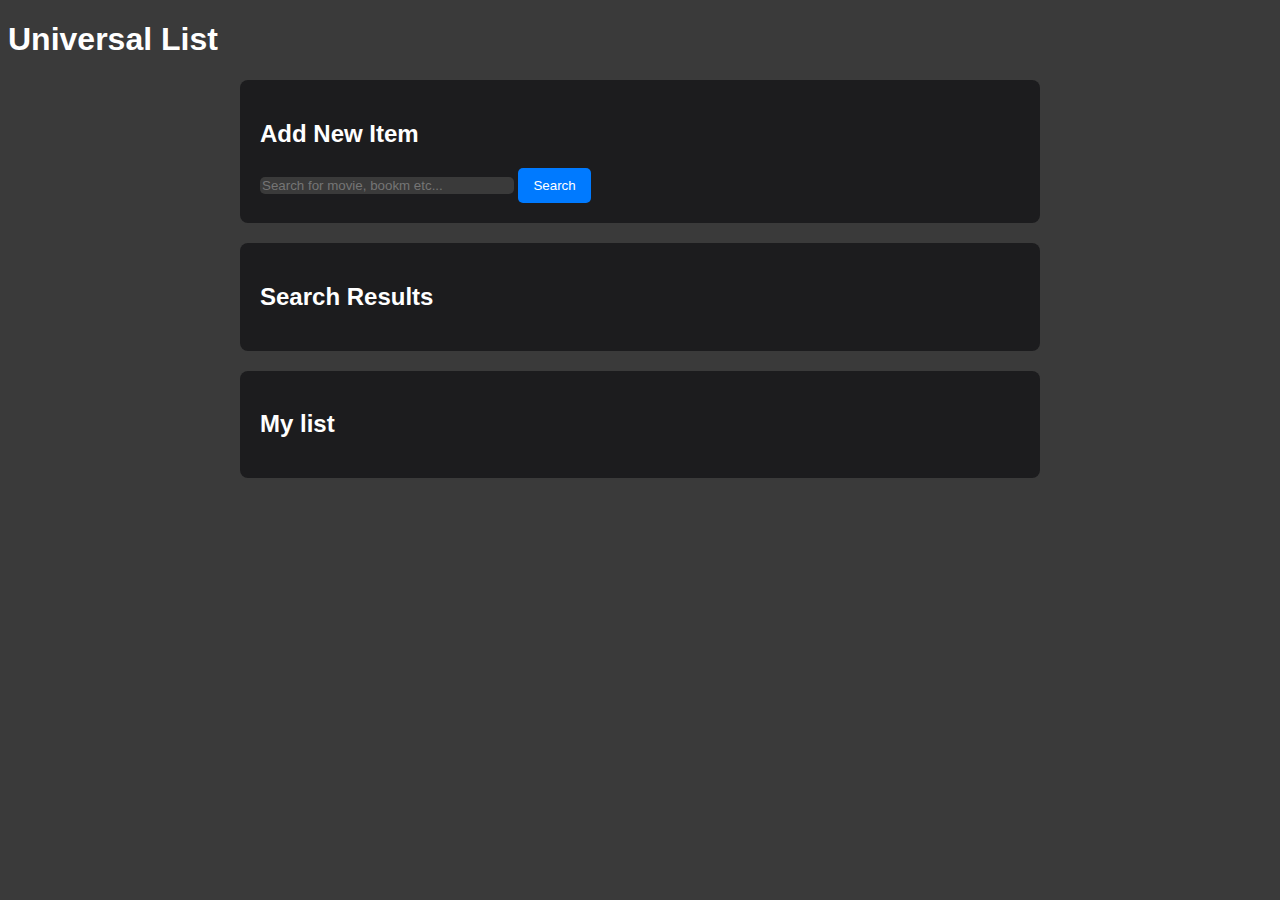
<file: index.html>
<!DOCTYPE html>
<html lang="en">
<head>
    <meta charset="UTF-8">
    <meta name="viewport" content="width=device-width, initial-scale=1.0">
    <title>Universal List</title>
    <link rel="stylesheet" href="style.css">
</head>
<body>
    <header>
        <h1>Universal List</h1>
    </header>

    <main>
        <section class="search-container">
            <h2>Add New Item</h2>
            <input type="text" id="search-input" placeholder="Search for movie, bookm etc...">
            <button id="search-button">Search</button>
        </section>

        <section class="results-container" id="result-container">
            <h2>Search Results</h2>
        </section>

        <section class="list-container">
            <h2>My list</h2>
        </section>

    </main>
    <script src="script.js"></script>
</body>
</html>
</file>
<file: style.css>
body {
    font-family: sans-serif;
    background-color: #3a3a3a;
    color: #ffffff;
}

main {
    max-width:800px;
    margin:0 auto;/* Center the main content */
}

section {
    background-color: #1c1c1e;
    margin-bottom:20px;
    border-radius:8px;
    padding: 20px;
}
input{
    border:none;
    border-radius:5px;
    padding:10x;
    background-color:#3a3a3a;
    color:#fff;
    width:250px;
}

button{
    padding: 10px 15px;
    border:none;
    border-radius:5px;
    background-color:#007aff;
    color:#fff;
    cursor: pointer;
}

button:hover{
    background-color:#005bb5;
    color:black;
    border:1px solid #007aff;
    box-shadow: 0 0 5px rgba(142, 177, 245, 0.5);
}
</file>
